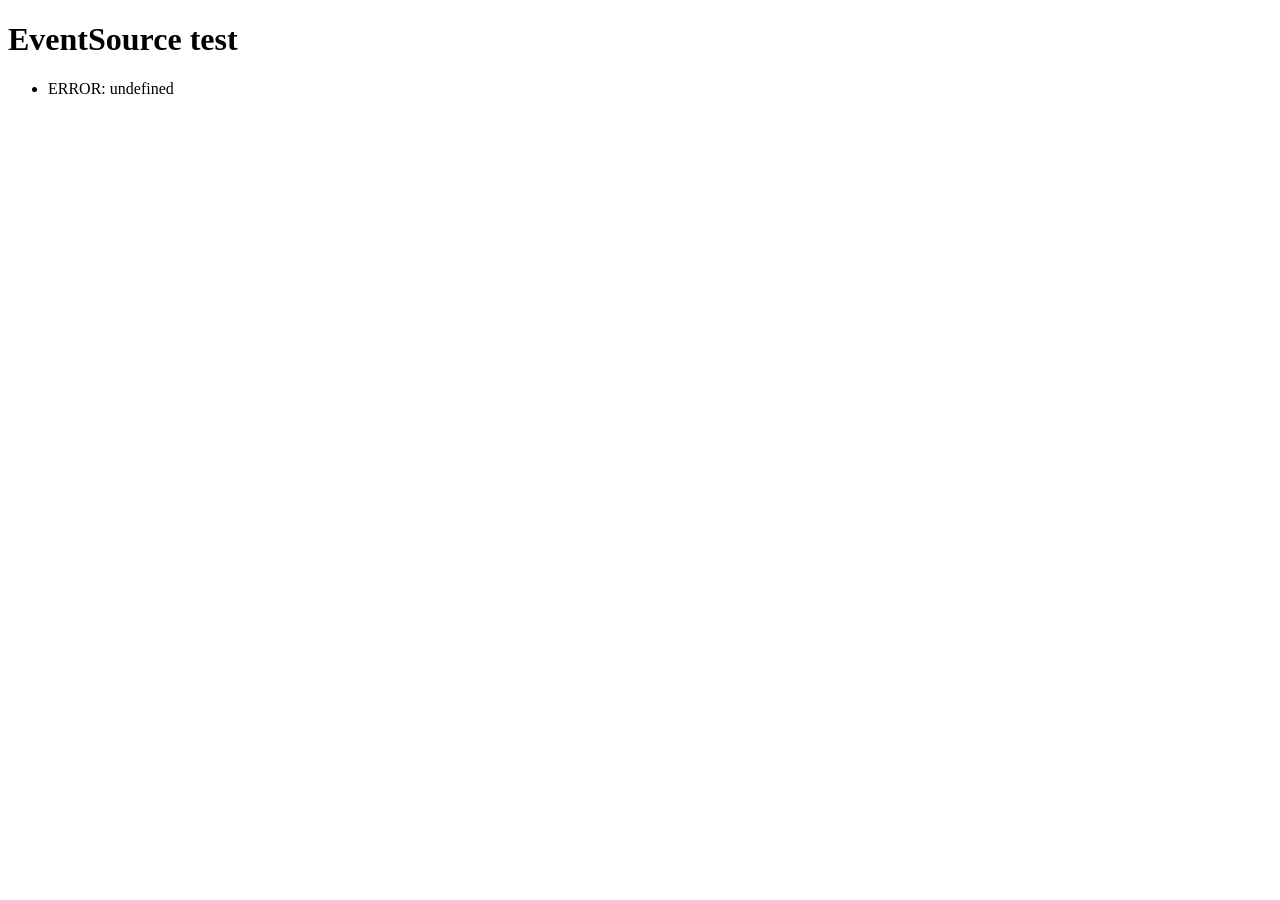
<file: node_modules/grunt-contrib-watch/node_modules/tiny-lr-fork/node_modules/faye-websocket/examples/sse.html>
<!doctype html>
<html>
  <head>
    <meta http-equiv="Content-type" content="text/html; charset=utf-8">
    <title>EventSource test</title>
  </head>
  <body>

    <h1>EventSource test</h1>
    <ul></ul>

    <script type="text/javascript">
      var logger = document.getElementsByTagName('ul')[0],
          socket = new EventSource('/');

      var log = function(text) {
        logger.innerHTML += '<li>' + text + '</li>';
      };

      socket.onopen = function() {
        log('OPEN');
      };

      socket.onmessage = function(event) {
        log('MESSAGE: ' + event.data);
      };

      socket.addEventListener('update', function(event) {
        log('UPDATE(' + event.lastEventId + '): ' + event.data);
      });

      socket.onerror = function(event) {
        log('ERROR: ' + event.message);
      };
    </script>

  </body>
</html>
</file>
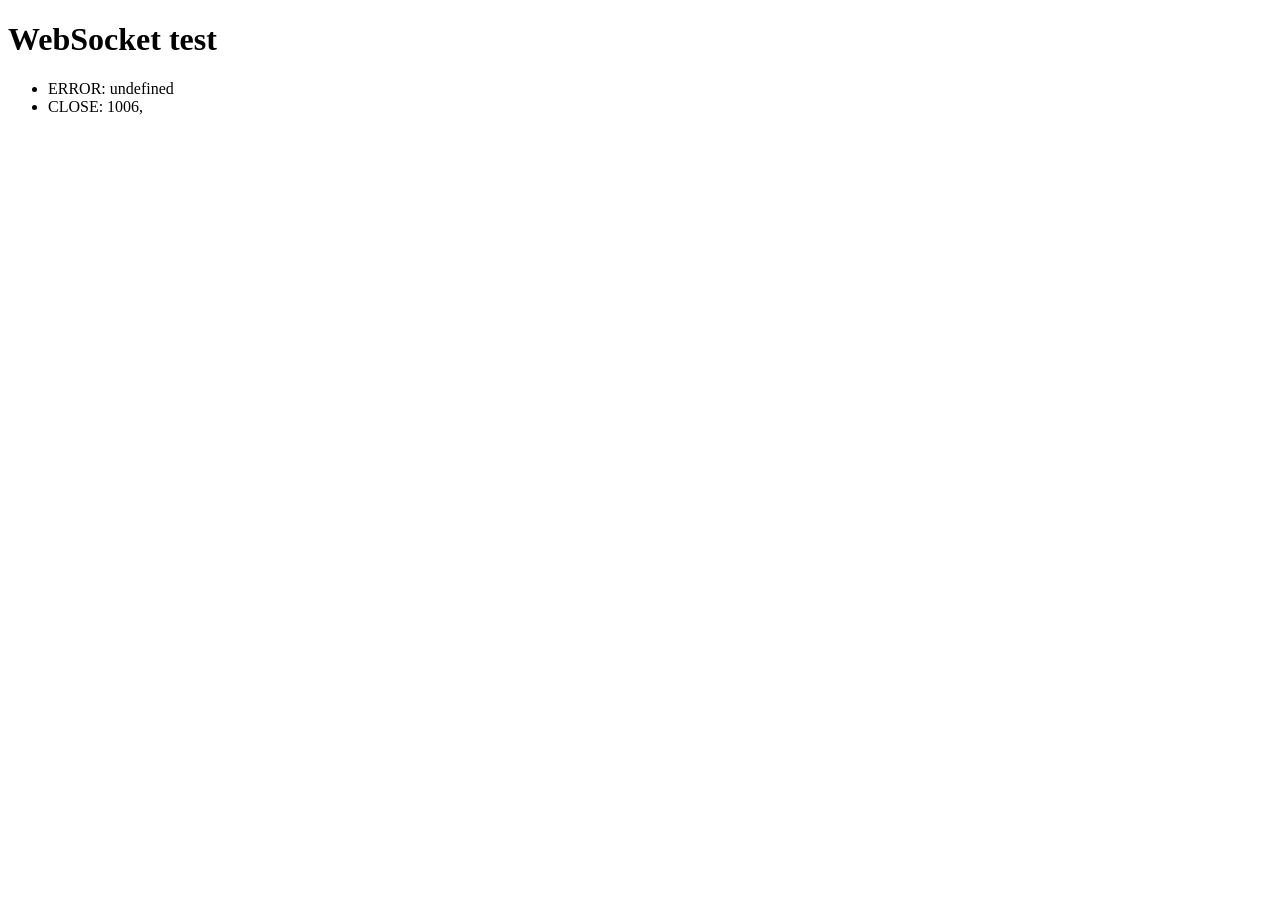
<file: node_modules/grunt-contrib-watch/node_modules/tiny-lr-fork/node_modules/faye-websocket/examples/ws.html>
<!doctype html>
<html>
  <head>
    <meta http-equiv="Content-type" content="text/html; charset=utf-8">
    <title>WebSocket test</title>
  </head>
  <body>

    <h1>WebSocket test</h1>
    <ul></ul>

    <script type="text/javascript">
      var logger = document.getElementsByTagName('ul')[0],
          Socket = window.MozWebSocket || window.WebSocket,
          protos = ['foo', 'bar', 'xmpp'],
          socket = new Socket('ws://' + location.hostname + ':' + location.port + '/', protos),
          index  = 0;

      var log = function(text) {
        logger.innerHTML += '<li>' + text + '</li>';
      };

      socket.addEventListener('open', function() {
        log('OPEN: ' + socket.protocol);
        socket.send('Hello, world');
      });

      socket.onerror = function(event) {
        log('ERROR: ' + event.message);
      };

      socket.onmessage = function(event) {
        log('MESSAGE: ' + event.data);
        setTimeout(function() { socket.send(++index + ' ' + event.data) }, 2000);
      };

      socket.onclose = function(event) {
        log('CLOSE: ' + event.code + ', ' + event.reason);
      };
    </script>

  </body>
</html>
</file>
